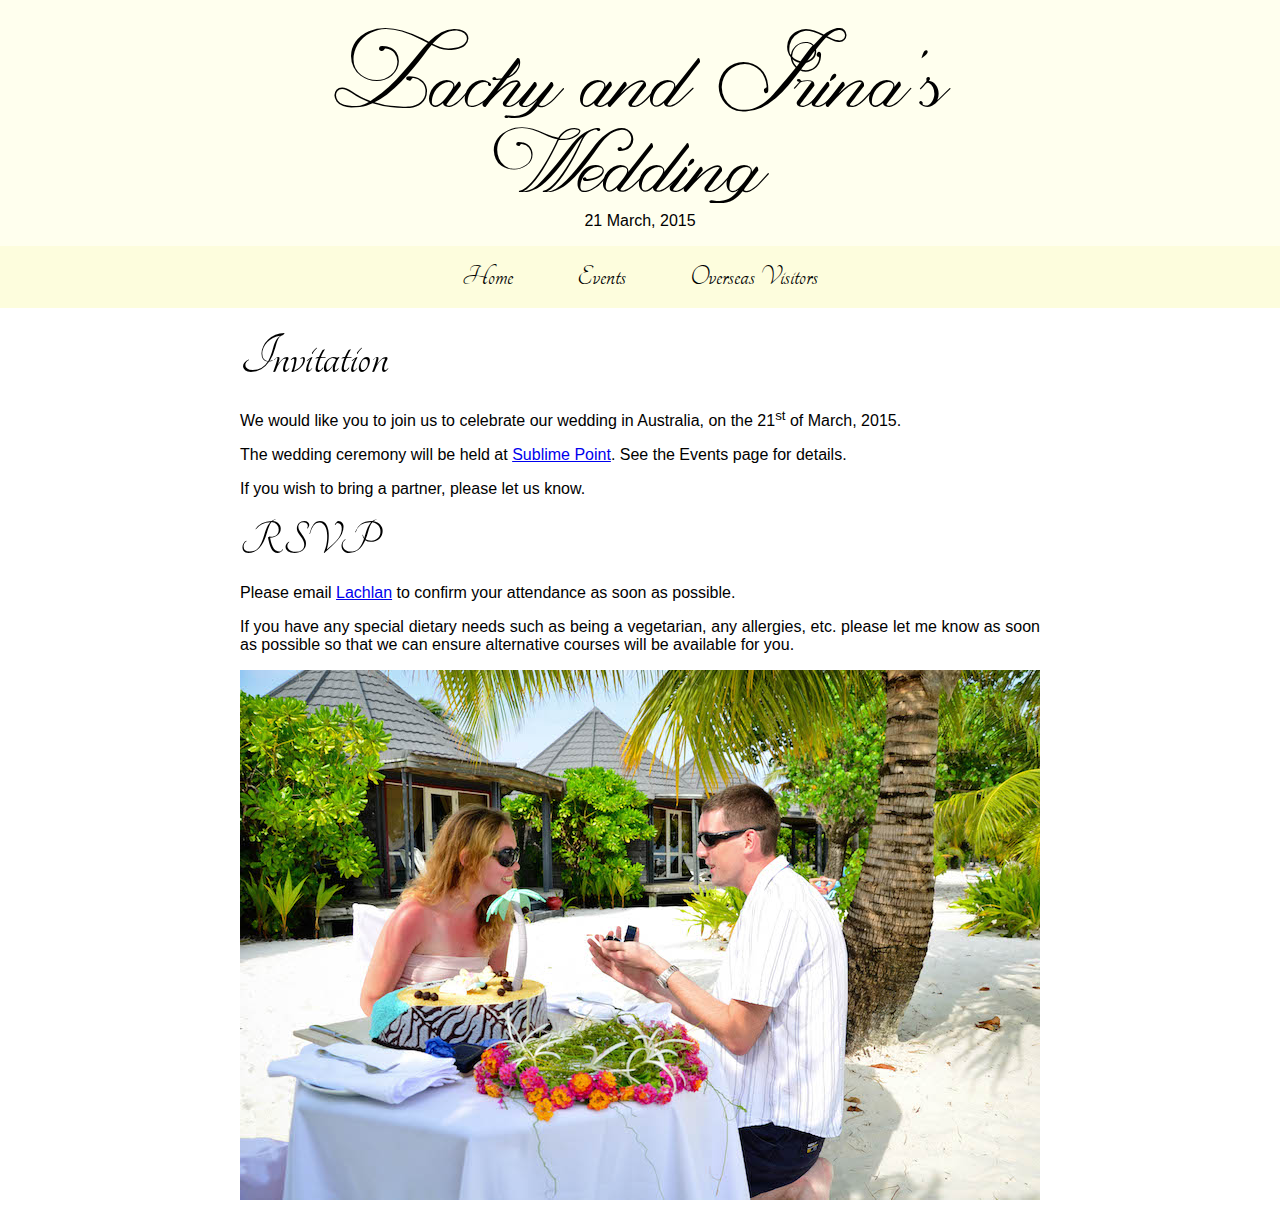
<file: index.html>
<!DOCTYPE html>
<html lang="en-AU">
<head>
	<meta charset="UTF-8">
	<title>Lachy and Irina's Wedding</title>
	<link href='http://fonts.googleapis.com/css?family=Tangerine' rel='stylesheet'>
	<link href="stylesheets/main.css" rel="stylesheet">
</head>
<body>
<header>
	<h1><span>L</span>achy and <span>I</span>rina’s<br>Wedding</h1>
	<p><time datetime="2015-03-21">21 March, 2015</time></p>
</header>
<nav>
	<ul>
		<li><a href="./">Home</a></li>
		<li><a href="./events">Events</a></li>
		<li><a href="./overseas">Overseas Visitors</a></li>
	</ul>
</nav>
<main>
	<h1>Invitation</h1>
	<p>We would like you to join us to celebrate our wedding in Australia, on the 21<sup>st</sup> of March, 2015.</p>

	<p>The wedding ceremony will be held at <a href="http://www.sublimepoint.com.au/">Sublime Point</a>. See the Events page for details.</p>

	<p>If you wish to bring a partner, please let us know.</p>

	<section>
		<h1>RSVP</h1>

		<p>Please email <a href="mailto:lachlan.hunt@lachy.id.au">Lachlan</a> to confirm your
		   attendance as soon as possible.</p>

		<p>If you have any special dietary needs such as being a vegetarian, any allergies, etc.
		   please let me know as soon as possible so that we can ensure alternative courses will
		   be available for you.</p>
	</section>

</main>
<footer>
	<p><img src="images/proposal.jpg" alt="Lachlan proposing to Irina on the beach" width="800" height="530"></p>
</footer>
</body>
</html>
</file>
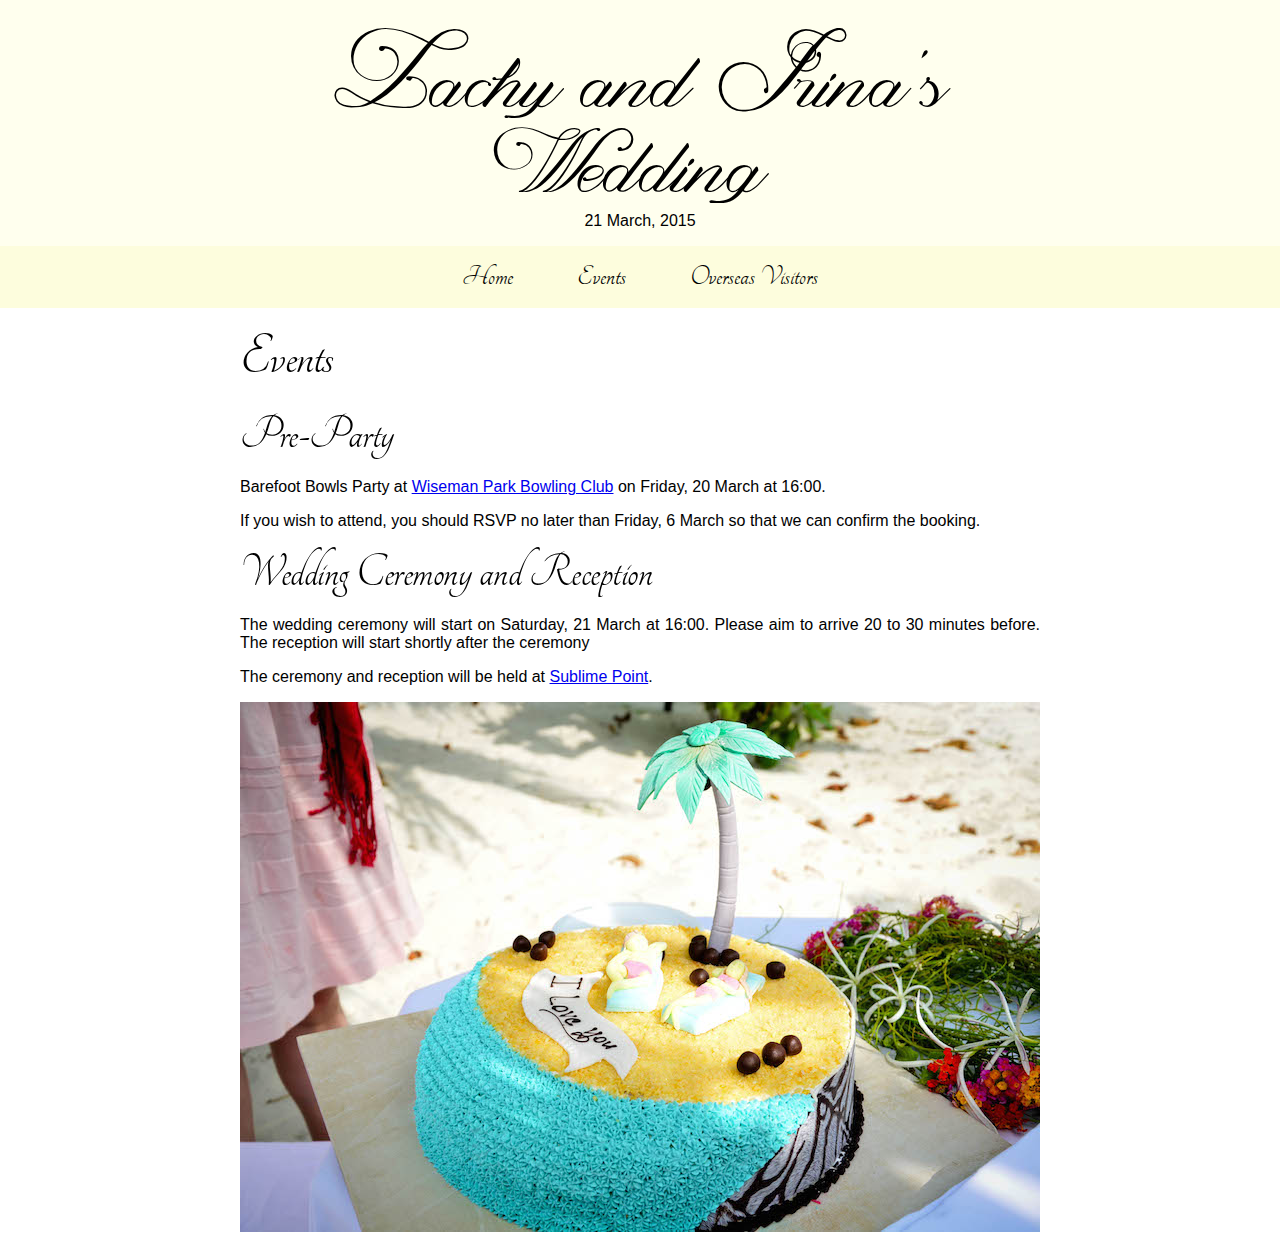
<file: events.html>
<!DOCTYPE html>
<html lang="en-AU">
<head>
	<meta charset="UTF-8">
	<title>Lachy and Irina's Wedding</title>
	<link href='http://fonts.googleapis.com/css?family=Tangerine' rel='stylesheet'>
	<link href="stylesheets/main.css" rel="stylesheet">
</head>
<body>
<header>
	<h1><span>L</span>achy and <span>I</span>rina’s<br>Wedding</h1>
	<p><time datetime="2015-03-21">21 March, 2015</time></p>
</header>
<nav>
	<ul>
		<li><a href="./">Home</a></li>
		<li><a href="./events">Events</a></li>
		<li><a href="./overseas">Overseas Visitors</a></li>
	</ul>
</nav>
<main>
	<h1>Events</h1>

	<section>
		<h1>Pre-Party</h1>

		<p>Barefoot Bowls Party at <a href="http://wpwc.com.au/">Wiseman Park Bowling Club</a> on Friday, 20 March at 16:00.</p>

		<p>If you wish to attend, you should RSVP no later than Friday, 6 March so that we can confirm the booking.</p>
	</section>

	<section>
		<h1>Wedding Ceremony and Reception</h1>

		<p>The wedding ceremony will start on Saturday, 21 March at 16:00. Please aim to arrive 20 to 30 minutes before.
		   The reception will start shortly after the ceremony</p>

		<p>The ceremony and reception will be held at <a href="http://www.sublimepoint.com.au/our-location/">Sublime Point</a>.</p>

	</section>

</main>
<footer>
	<p><img src="images/cake.jpg" alt="The cake is decorated with a sandy beach scene. It includes a palm tree, coconuts, two figurines and a banner reading 'I Love You'" width="800" height="530"></p>
</footer>
</body>
</html>
</file>
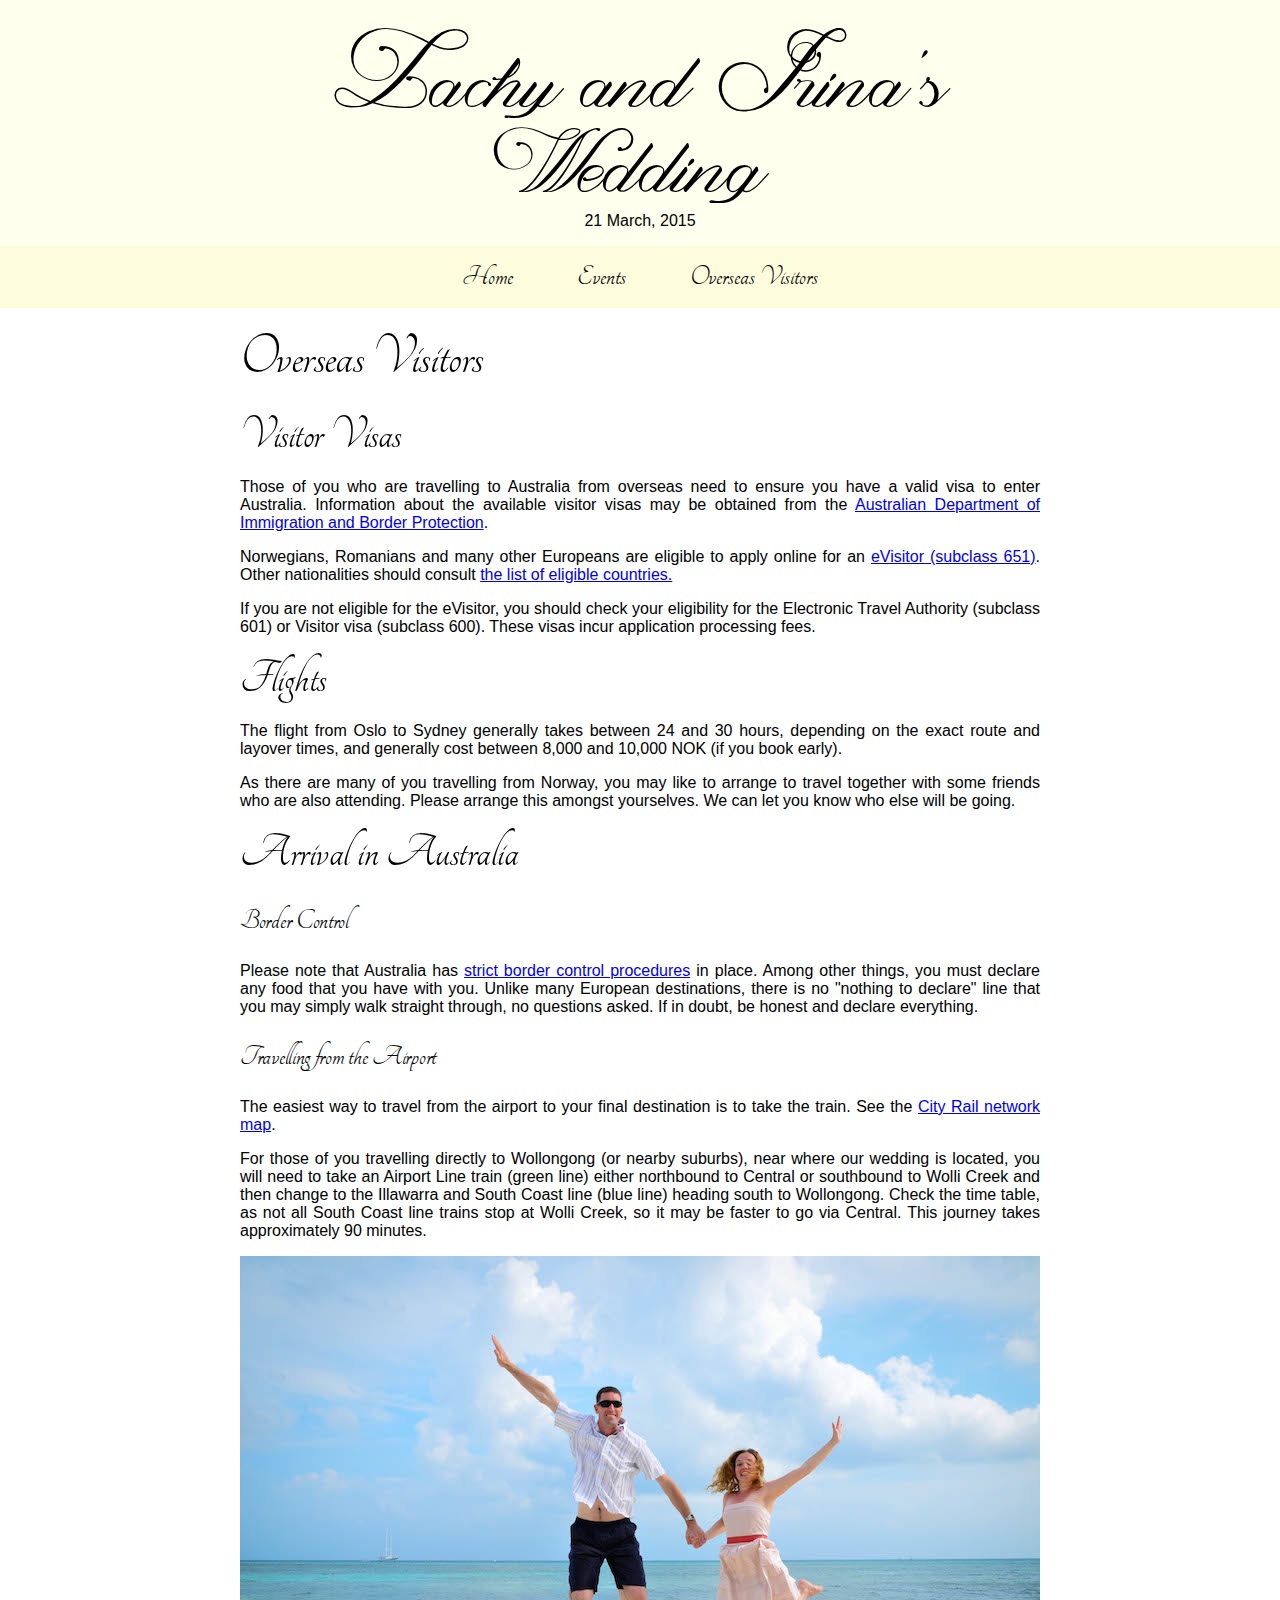
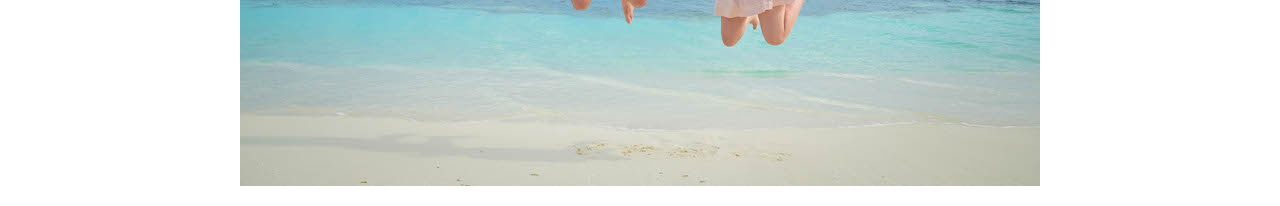
<file: overseas.html>
<!DOCTYPE html>
<html lang="en-AU">
<head>
	<meta charset="UTF-8">
	<title>Lachy and Irina's Wedding</title>
	<link href='http://fonts.googleapis.com/css?family=Tangerine' rel='stylesheet'>
	<link href="stylesheets/main.css" rel="stylesheet">
</head>
<body>
<header>
	<h1><span>L</span>achy and <span>I</span>rina’s<br>Wedding</h1>
	<p><time datetime="2015-03-21">21 March, 2015</time></p>
</header>
<nav>
	<ul>
		<li><a href="./">Home</a></li>
		<li><a href="./events">Events</a></li>
		<li><a href="./overseas">Overseas Visitors</a></li>
	</ul>
</nav>
<main>
	<h1>Overseas Visitors</h1>

	<section>
		<h1>Visitor Visas</h1>
		<p>Those of you who are travelling to Australia from overseas need to ensure you have a valid
		   visa to enter Australia.  Information about the available visitor visas may be obtained from
		   the <a href="http://www.immi.gov.au/Visit/Pages/Visit.aspx">Australian Department of
		   Immigration and Border Protection</a>.</p>

		<p>Norwegians, Romanians and many other Europeans are eligible to apply online for an
		   <a href="http://www.immi.gov.au/Visas/Pages/651.aspx">eVisitor (subclass 651)</a>.
		   Other nationalities should consult
		   <a href="http://www.immi.gov.au/Visas/Pages/651.aspx?tab=1&amp;heading=who-could-get-this-visa">the list of eligible countries.</a></p>

		<p>If you are not eligible for the eVisitor, you should check your eligibility for the
		   Electronic Travel Authority (subclass 601) or Visitor visa (subclass 600). These visas incur
		   application processing fees.</p>
	</section>

	<section>
		<h1>Flights</h1>

		<p>The flight from Oslo to Sydney generally takes between 24 and 30 hours,
		   depending on the exact route and layover times, and generally cost between
		   8,000 and 10,000 NOK (if you book early).</p>

		<p>As there are many of you travelling from Norway, you may like to arrange to travel together
		   with some friends who are also attending.  Please arrange this amongst yourselves. We can
		   let you know who else will be going.</p>
	</section>

	<section>
		<h1>Arrival in Australia</h1>

		<h2>Border Control</h2>

		<p>Please note that Australia has
		   <a href="http://www.customs.gov.au/individuals/goingthroughtheborder/default.asp">strict border control procedures</a>
		   in place. Among other things, you must declare any food that you have with you. Unlike
		   many European destinations, there is no "nothing to declare" line that you may simply walk
		   straight through, no questions asked.  If in doubt, be honest and declare everything.</p>

		<h2>Travelling from the Airport</h2>

		<p>The easiest way to travel from the airport to your final destination is to take the train.
		   See the <a href="http://www.sydneytrains.info/stations/network_map">City Rail network map</a>.</p>

		<p>For those of you travelling directly to Wollongong (or nearby suburbs), near where our
		   wedding is located, you will need to take an Airport Line train (green line) either
		   northbound to Central or southbound to Wolli Creek and then change to the Illawarra and
		   South Coast line (blue line) heading south to Wollongong.  Check the time table, as not
		   all South Coast line trains stop at Wolli Creek, so it may be faster to go via Central.
		   This journey takes approximately 90 minutes.</p>
	</section>
</main>
<footer>
	<p><img src="images/jumping.jpg" alt="Lachlan and Irina jumping high on the beach with clear blue water behind." width="800" height="530"></p>
</footer>
</body>
</html>
</file>
<file: stylesheets/main.css>
@font-face {
  font-family: 'Magnolia Light';
  font-style: normal;
  font-weight: 400;
  src: local('Magnolia Light'), url(../fonts/magnolia-light.woff) format('woff');
}

body { margin: 0; padding: 0; font-family: Georgia, sans-serif; }
header { text-align: center; background: #FFE; padding-top: 2em; }
header h1 { margin: 0; padding: 0; font-family: 'Magnolia Light', cursive; }
header h1 span { font-size: 100px; }
header p { margin: 0; padding: 0 0 1em; }


h1, h2 { font-size: 80px; font-family: 'Tangerine', cursive; font-weight: normal; letter-spacing: -0.01em; }
main h1 { font-size: 60px; margin: 0.3em 0; }
main section h1 { font-size: 50px; }
main section h2 { font-size: 30px; }

nav { background: #FDFDDD; text-align: center; }
nav ul { margin: 0; padding: 0; }
nav ul li { display: inline-block; }
nav a { color: black; text-decoration: none; font-family: Tangerine; font-size: 30px; padding: 0.5em 1em; display: inline-block; }
nav a:hover { background: rgba(255, 255, 255, 0.6); }

main { text-align: justify; width: 800px; margin: auto; }

footer { text-align: center; margin: 1em; }
footer img { }
</file>
